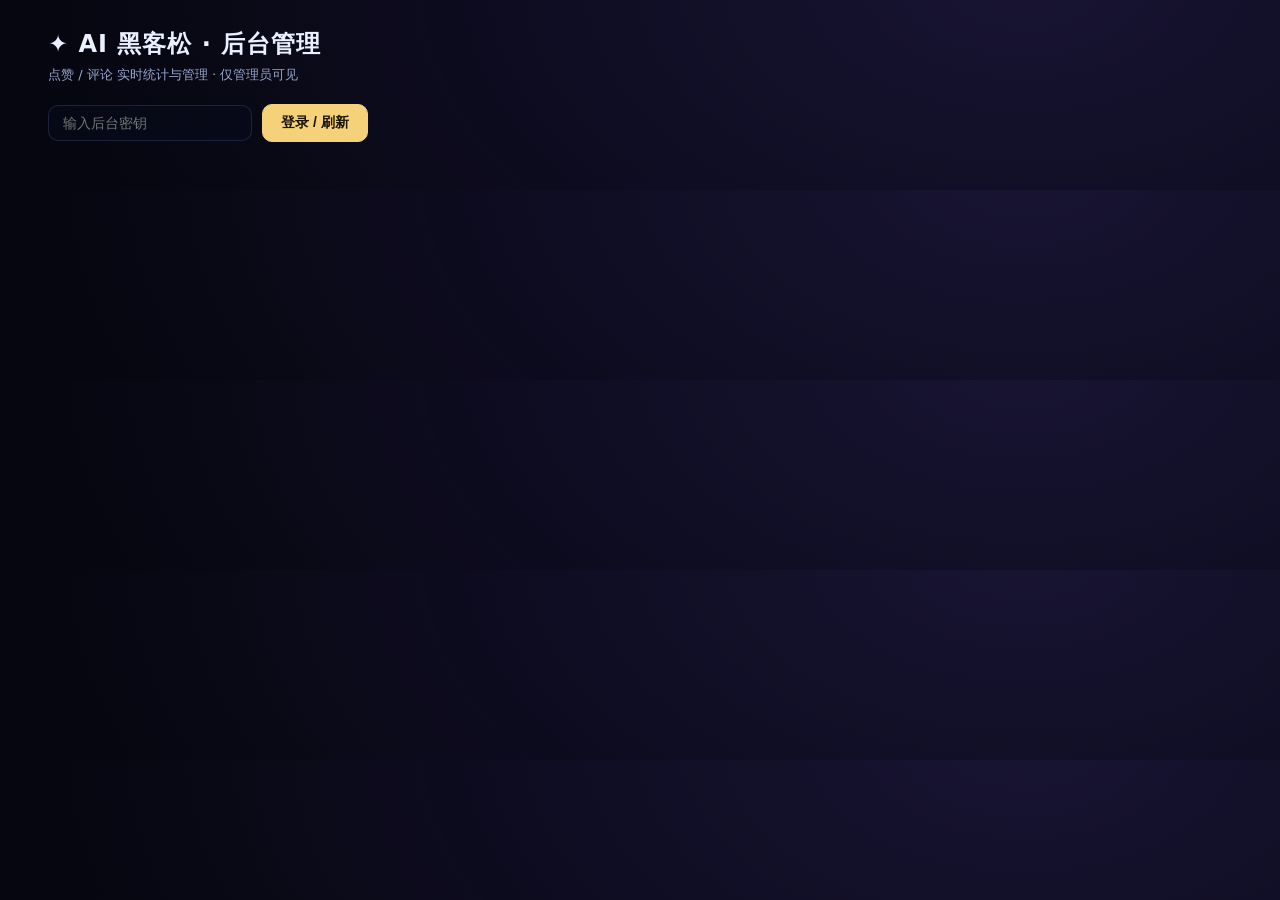
<file: admin.html>
<!DOCTYPE html>
<html lang="zh-CN">
<head>
<meta charset="UTF-8"/>
<meta name="viewport" content="width=device-width, initial-scale=1.0"/>
<meta name="robots" content="noindex"/>
<title>AI 黑客松 · 后台管理</title>
<style>
  :root{--bg:#070a18;--ink:#eaf0ff;--muted:#9aa6cf;--gold:#f5d27a;--cyan:#6fd3ff;--line:rgba(150,170,255,.16);--card:rgba(18,24,52,.6);--red:#ff7a8a;--green:#4fcf86}
  *{box-sizing:border-box;margin:0;padding:0}
  body{font-family:"Noto Sans SC",system-ui,sans-serif;background:radial-gradient(1000px 600px at 80% -10%,rgba(80,60,160,.25),transparent),#05060f;color:var(--ink);padding:28px clamp(14px,4vw,48px)}
  h1{font-size:24px;letter-spacing:1px}.sub{color:var(--muted);font-size:13px;margin-top:6px}
  .bar{display:flex;gap:10px;flex-wrap:wrap;align-items:center;margin:20px 0}
  input,select,textarea{padding:9px 14px;border-radius:10px;border:1px solid var(--line);background:rgba(8,11,26,.7);color:var(--ink);font-size:14px;font-family:inherit}
  input{min-width:200px}
  button{padding:9px 18px;border-radius:10px;border:1px solid var(--gold);background:var(--gold);color:#1a1405;font-weight:700;cursor:pointer;font-size:14px}
  button.ghost{background:transparent;color:var(--gold)}
  button.mini{padding:4px 12px;font-size:12px;border-radius:8px}
  button.del{border-color:var(--red);background:transparent;color:var(--red)}
  button.del:hover{background:rgba(255,122,138,.15)}
  button.edit{border-color:var(--cyan);background:transparent;color:var(--cyan)}
  button.edit:hover{background:rgba(111,211,255,.15)}
  .cards{display:flex;gap:14px;flex-wrap:wrap;margin:14px 0 22px}
  .stat{background:var(--card);border:1px solid var(--line);border-radius:14px;padding:16px 24px;min-width:130px}
  .stat b{display:block;font-size:30px;color:#fff}.stat span{color:var(--muted);font-size:12px;letter-spacing:2px}
  h2{font-size:16px;margin:24px 0 10px;color:var(--gold)}
  .panel{background:var(--card);border:1px solid var(--line);border-radius:12px;padding:14px;margin-bottom:14px}
  .panel .row{display:flex;gap:10px;flex-wrap:wrap;align-items:flex-end}
  .panel textarea{flex:1;min-width:220px;min-height:42px;resize:vertical}
  table{width:100%;border-collapse:collapse;background:var(--card);border:1px solid var(--line);border-radius:12px;overflow:hidden;font-size:13px}
  th,td{padding:9px 12px;text-align:left;border-bottom:1px solid var(--line);vertical-align:top}
  th{color:var(--cyan);font-weight:700;background:rgba(10,14,30,.6)}
  tr:last-child td{border-bottom:none}
  td.num{font-variant-numeric:tabular-nums}.actions{white-space:nowrap}
  .name{color:var(--cyan);font-weight:700}.work{color:var(--gold)}
  .err{color:var(--red);margin:10px 0}
  .wrap{max-height:46vh;overflow:auto;border-radius:12px}
  .muted{color:var(--muted)}
</style>
</head>
<body>
  <h1>✦ AI 黑客松 · 后台管理</h1>
  <p class="sub">点赞 / 评论 实时统计与管理 · 仅管理员可见</p>
  <div class="bar">
    <input id="key" type="password" placeholder="输入后台密钥"/>
    <button id="load">登录 / 刷新</button>
    <span id="status" class="muted"></span>
  </div>
  <div id="err" class="err"></div>

  <div id="out" style="display:none">
    <div class="cards">
      <div class="stat"><b id="tLikes">0</b><span>总点赞</span></div>
      <div class="stat"><b id="tCmts">0</b><span>总评论</span></div>
      <div class="stat"><b id="tWorks">0</b><span>被互动作品</span></div>
    </div>

    <h2>＋ 新增评论（以管理员或指定昵称发布）</h2>
    <div class="panel">
      <div class="row">
        <select id="addSlug" title="选择作品"></select>
        <input id="addName" placeholder="昵称（留空=管理员）" maxlength="24" style="min-width:160px"/>
        <textarea id="addText" placeholder="评论内容…" maxlength="500"></textarea>
        <button id="addBtn">发布</button>
      </div>
    </div>

    <h2>按作品汇总</h2>
    <div class="wrap"><table id="byWork"><thead><tr><th>作品</th><th>选手</th><th>点赞</th><th>评论</th></tr></thead><tbody></tbody></table></div>

    <h2>全部评论（可编辑 / 删除） <span class="muted" id="cmtCount"></span></h2>
    <div class="bar"><input id="search" placeholder="🔍 搜索昵称 / 作品 / 内容" style="min-width:260px"/></div>
    <div class="wrap"><table id="cmts"><thead><tr><th>昵称</th><th>作品</th><th>内容</th><th>时间</th><th>操作</th></tr></thead><tbody></tbody></table></div>

    <h2>全部点赞（可删除）</h2>
    <div class="wrap"><table id="likes"><thead><tr><th>昵称</th><th>作品</th><th>时间</th><th>操作</th></tr></thead><tbody></tbody></table></div>
  </div>

<script src="assets/data.js?v=1"></script>
<script>
  const $=s=>document.querySelector(s);
  const TITLE={}, AUTHOR={};
  (window.WORKS||[]).forEach(w=>{TITLE[w.slug]=w.title;AUTHOR[w.slug]=w.author||"—";});
  const esc=s=>{const d=document.createElement("div");d.textContent=s==null?"":s;return d.innerHTML;};
  const tname=s=>esc(TITLE[s]||s);
  const tm=ts=>{const d=new Date(ts*1000),p=n=>String(n).padStart(2,"0");return `${d.getFullYear()}-${p(d.getMonth()+1)}-${p(d.getDate())} ${p(d.getHours())}:${p(d.getMinutes())}`;};
  const KK="fx_admin_key";
  const key=()=>$("#key").value.trim();
  $("#key").value=localStorage.getItem(KK)||"";
  let DATA={comments:[],likes:[],by_slug:{},totals:{likes:0,comments:0}};

  (function(){const sel=$("#addSlug");(window.WORKS||[]).forEach(w=>{const o=document.createElement("option");o.value=w.slug;o.textContent=w.title;sel.appendChild(o);});})();

  async function load(){
    const k=key(); if(!k){$("#err").textContent="请输入密钥";return;}
    localStorage.setItem(KK,k); $("#err").textContent=""; $("#status").textContent="加载中…";
    try{
      const r=await fetch("/api/all?key="+encodeURIComponent(k),{cache:"no-store"});
      if(r.status===403) throw new Error("密钥不正确");
      if(!r.ok) throw new Error("请求失败（"+r.status+"）");
      DATA=await r.json(); render(); $("#status").textContent="更新于 "+new Date().toLocaleTimeString();
    }catch(e){ $("#out").style.display="none"; $("#err").textContent="读取失败："+e.message+"（请在云服务器/域名站点打开本页）"; $("#status").textContent="";}
  }
  async function adminPost(action, payload){
    const body=Object.assign({key:key(),action},payload||{});
    const r=await fetch("/api/admin",{method:"POST",headers:{"Content-Type":"application/json"},body:JSON.stringify(body)});
    if(!r.ok) throw new Error((await r.json().catch(()=>({}))).error||("HTTP "+r.status));
    return r.json();
  }
  const emptyRow=(n,t)=>`<tr><td colspan="${n}" class="muted">${t||"暂无数据"}</td></tr>`;

  function render(){
    $("#out").style.display="block";
    $("#tLikes").textContent=DATA.totals.likes; $("#tCmts").textContent=DATA.totals.comments;
    $("#tWorks").textContent=Object.keys(DATA.by_slug||{}).length;
    const rows=Object.entries(DATA.by_slug||{}).sort((a,b)=>((b[1].likes||0)+(b[1].comments||0))-((a[1].likes||0)+(a[1].comments||0)));
    $("#byWork tbody").innerHTML=rows.map(([s,v])=>`<tr><td class="work">${tname(s)}</td><td>${esc(AUTHOR[s]||"—")}</td><td class="num">${v.likes||0}</td><td class="num">${v.comments||0}</td></tr>`).join("")||emptyRow(4);
    renderComments(); renderLikes();
  }
  function renderComments(){
    const q=($("#search").value||"").trim().toLowerCase();
    let cs=DATA.comments||[];
    if(q) cs=cs.filter(c=>(c.name+" "+(TITLE[c.slug]||c.slug)+" "+c.text).toLowerCase().includes(q));
    $("#cmtCount").textContent="（共 "+cs.length+" 条）";
    $("#cmts tbody").innerHTML=cs.map(c=>`<tr>
      <td class="name">${esc(c.name)}</td><td class="work">${tname(c.slug)}</td>
      <td>${esc(c.text)}</td><td>${tm(c.ts)}</td>
      <td class="actions"><button class="mini edit" data-edit="${c.id}">编辑</button> <button class="mini del" data-del="${c.id}">删除</button></td>
    </tr>`).join("")||emptyRow(5);
  }
  function renderLikes(){
    $("#likes tbody").innerHTML=(DATA.likes||[]).map(l=>`<tr>
      <td class="name">${esc(l.name)}</td><td class="work">${tname(l.slug)}</td><td>${tm(l.ts)}</td>
      <td class="actions"><button class="mini del" data-dellike="${esc(l.slug)}|${esc(l.name)}">删除</button></td>
    </tr>`).join("")||emptyRow(4);
  }

  document.addEventListener("click", async e=>{
    const ed=e.target.closest("[data-edit]"), dl=e.target.closest("[data-del]"), dk=e.target.closest("[data-dellike]");
    try{
      if(ed){
        const id=+ed.dataset.edit; const cur=(DATA.comments.find(c=>c.id===id)||{}).text||"";
        const t=prompt("编辑评论内容：", cur); if(t===null) return;
        if(!t.trim()){alert("内容不能为空");return;}
        await adminPost("edit_comment",{id,text:t.trim()}); await load();
      }else if(dl){
        const id=+dl.dataset.del; if(!confirm("确定删除这条评论？不可恢复")) return;
        await adminPost("del_comment",{id}); await load();
      }else if(dk){
        const i=dk.dataset.dellike.indexOf("|"); const slug=dk.dataset.dellike.slice(0,i), name=dk.dataset.dellike.slice(i+1);
        if(!confirm("确定删除 "+name+" 对该作品的点赞？")) return;
        await adminPost("del_like",{slug,name}); await load();
      }
    }catch(err){ alert("操作失败："+err.message); }
  });
  $("#addBtn").addEventListener("click", async ()=>{
    const slug=$("#addSlug").value, name=$("#addName").value.trim(), text=$("#addText").value.trim();
    if(!text){alert("请填写评论内容");return;}
    try{ await adminPost("add_comment",{slug,name,text}); $("#addText").value=""; await load(); }
    catch(err){ alert("发布失败："+err.message); }
  });
  $("#search").addEventListener("input", renderComments);
  $("#load").onclick=load;
  $("#key").addEventListener("keydown",e=>{if(e.key==="Enter")load();});
  if($("#key").value) load();
</script>
</body>
</html>
</file>
